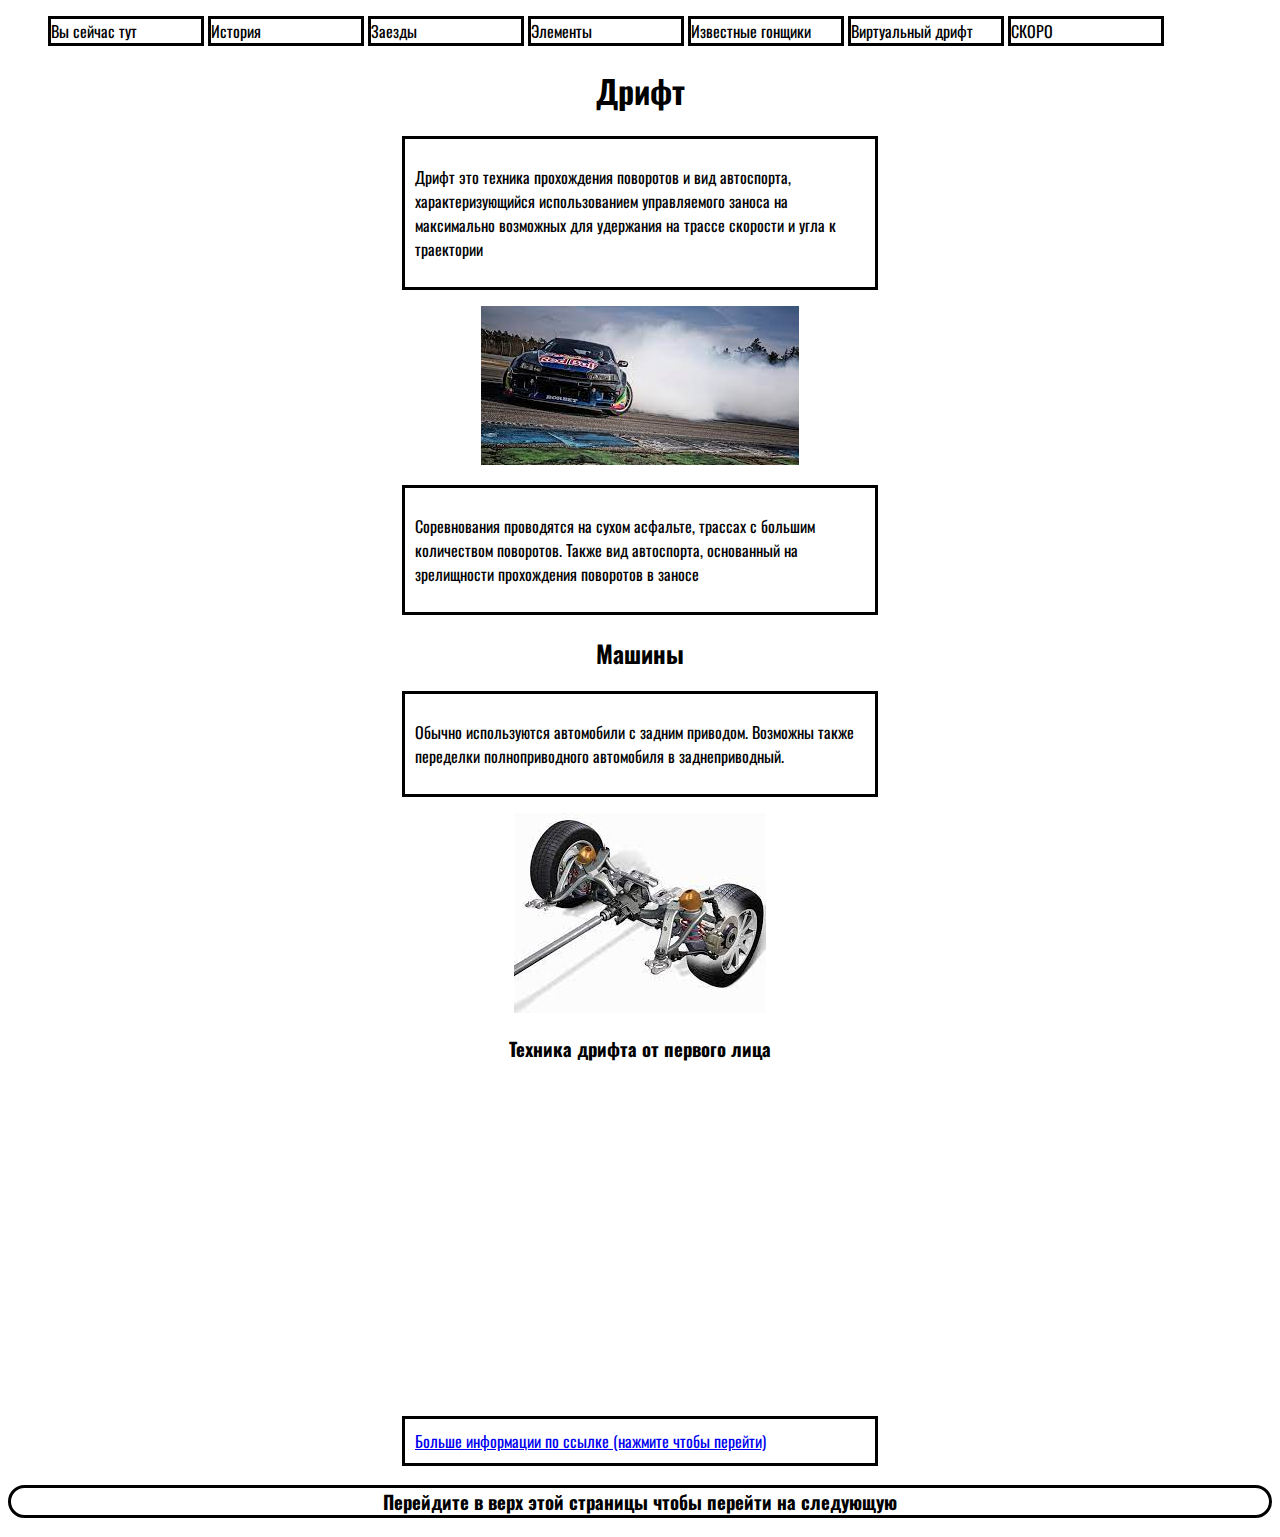
<file: my site/index.html>
<!DOCTYPE html>
<html lang="en">
<head>
  <meta charset="UTF-8">
  <meta http-equiv="X-UA-Compatible" content="IE=edge">
  <meta name="viewport" content="width=device-width, initial-scale=1.0">
  <title>Document</title>
  <link rel="stylesheet" href="style.css">
</head>
<body>
<ol>
<li class="nav">Вы сейчас тут</li>
<li class="nav"><a href="2ctr.html" class="a">История</a></li>
<li class="nav"><a href="3.html" class="a">Заезды </a></li>
  <li class="nav"><a href="4.html" class="a">Элементы</a></li>
    <li class="nav"><a href="5.html" class="a">Известные гонщики</a></li>
    <li class="nav"><a href="6.html" class="a">Виртуальный дрифт</a></li>
  <li class="nav">СКОРО</li>
</ol>
<h1 class="texte2">Дрифт</h1></p>
 <div class="texttt"><p>Дрифт это техника прохождения поворотов и вид автоспорта, характеризующийся использованием управляемого заноса на максимально возможных для удержания на трассе скорости и угла к траектории</p></div>
 <p class="photik"><img src="ZXC/ZXC.jpg" alt="" class="photik"></p>
  <div class="texttt"><p> Соревнования проводятся на сухом асфальте, трассах с большим количеством поворотов. Также вид автоспорта, основанный на зрелищности прохождения поворотов в заносе</p></div>
  <h2 class="texte2">Машины</h2>
  <div class="texttt"><p>Обычно используются автомобили с задним приводом. Возможны также переделки полноприводного автомобиля в заднеприводный.</p></div>
<p class="photik"><img src="ghbdjl/ghbdjl.jpg" alt=""></p>
  <h3 class="shf">Техника дрифта от первого лица</h3>
<p class="photik"><iframe width="560" height="315" src="https://www.youtube.com/embed/Goyaq3sFXM4" title="YouTube video player" frameborder="0" allow="accelerometer; autoplay; clipboard-write; encrypted-media; gyroscope; picture-in-picture" allowfullscreen></iframe></p>
  <p class="texttt"><a href="https://ru.wikipedia.org/wiki/%D0%94%D1%80%D0%B8%D1%84%D1%82">Больше информации по ссылке (нажмите чтобы перейти)</a></p>
    <h3 class="shf2">Перейдите в верх этой страницы чтобы перейти на следующую</h3>
</body>
</html>
</file>
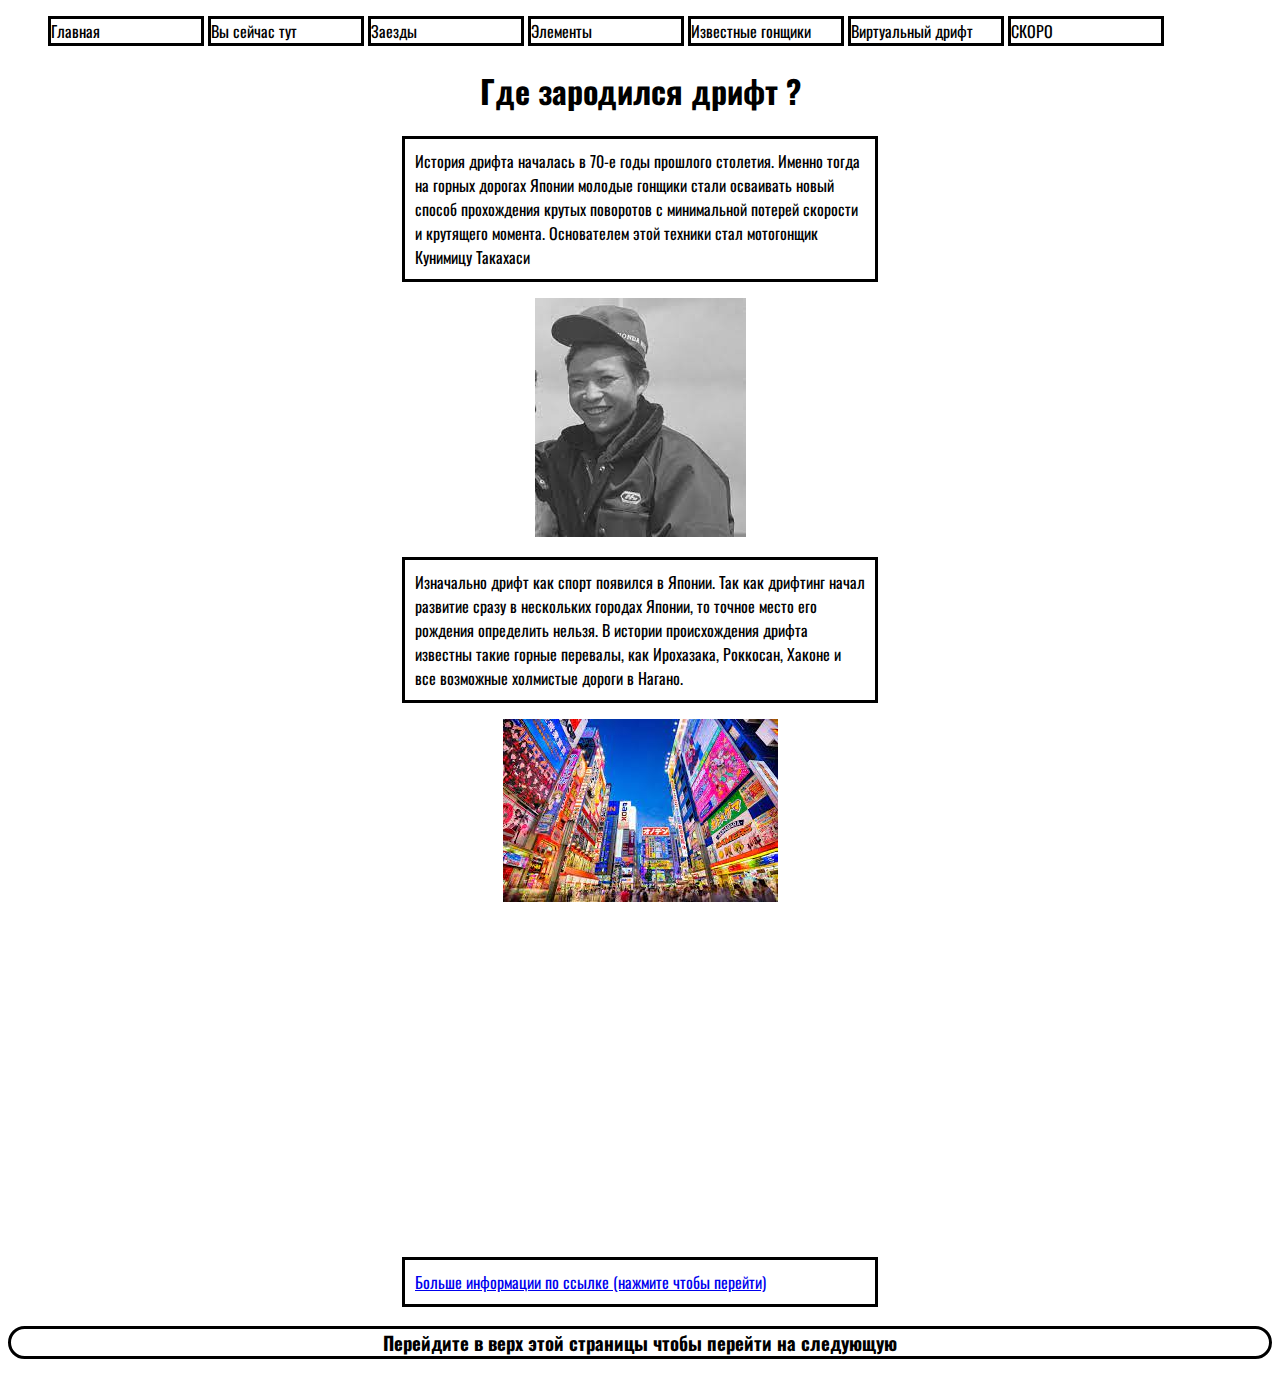
<file: my site/2ctr.html>
<!DOCTYPE html>
<html lang="en">
<head>
  <meta charset="UTF-8">
  <meta http-equiv="X-UA-Compatible" content="IE=edge">
  <meta name="viewport" content="width=device-width, initial-scale=1.0">
  <link rel="stylesheet" href="style.css">
  <title>DRIFT</title>
</head>
<body>
  <ol>
<li class="nav"><a href="index.html" class="a">Главная</a></li>
<li class="
  nav">Вы сейчас тут</li>
    <li class="nav"><a href="3.html" class="a">Заезды</a></li>
    <li class="nav"><a href="4.html" class="a">Элементы</a></li>
    <li class="nav"><a href="5.html" class="a">Известные гонщики</a></li>
    <li class="nav"><a href="6.html" class="a">Виртуальный дрифт</a></li>
    <li class="nav">СКОРО</li>
</ol>
  <h1 class="texte2">Где зародился дрифт ?</h1>
<p class="texttt">История дрифта началась в 70-е годы прошлого столетия. Именно тогда на горных дорогах Японии молодые гонщики стали осваивать новый способ прохождения крутых поворотов с минимальной потерей скорости и крутящего момента. Основателем этой техники стал мотогонщик Кунимицу Такахаси</p>
<p class="photik"><img src="TKM/TKM.jpg" alt=""></p>
<p class="texttt">Изначально дрифт как спорт появился в Японии. Так как дрифтинг начал развитие сразу в нескольких городах Японии, то точное место его рождения определить нельзя. В истории происхождения дрифта известны такие горные перевалы, как Ирохазака, Роккосан, Хаконе и все возможные холмистые дороги в Нагано.</p>
<p class="photik"><img src="yapon/yapon.jpg" alt=""></p>
  <p class="photik"><iframe width="560" height="315" src="https://www.youtube.com/embed/Hxb0kmHFEm8" title="YouTube video player" frameborder="0" allow="accelerometer; autoplay; clipboard-write; encrypted-media; gyroscope; picture-in-picture" allowfullscreen></iframe></p>
  <p class="texttt"><a href="https://ru.wikipedia.org/wiki/%D0%94%D1%80%D0%B8%D1%84%D1%82">Больше информации по ссылке (нажмите чтобы перейти)</a></p>
    <h3 class="shf2">Перейдите в верх этой страницы чтобы перейти на следующую</h3>
</body>
</html>
</file>
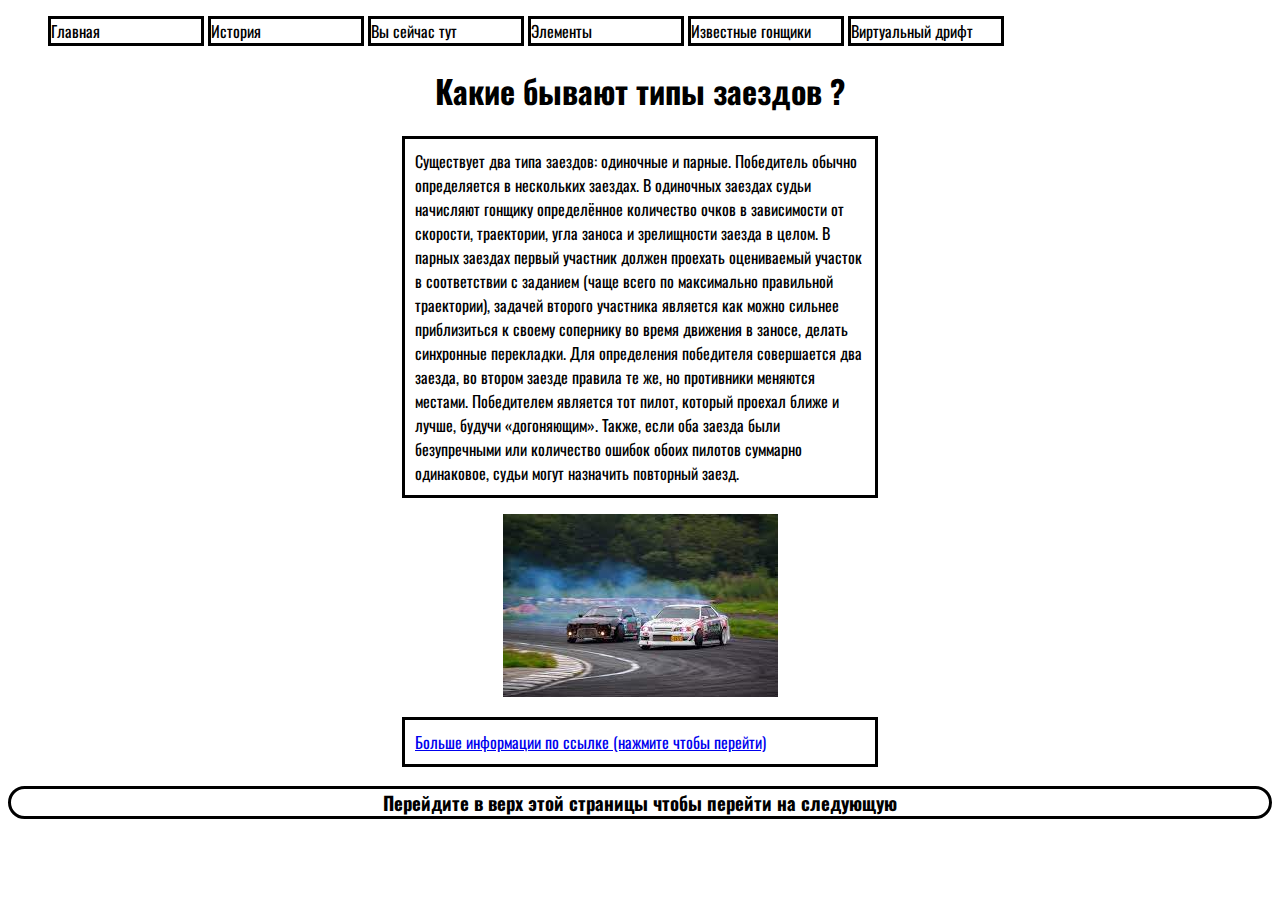
<file: my site/3.html>
<!DOCTYPE html>
<html lang="en">
<head>
  <meta charset="UTF-8">
  <meta http-equiv="X-UA-Compatible" content="IE=edge">
  <meta name="viewport" content="width=device-width, initial-scale=1.0">
  <title>DRIFT</title>
  <link rel="stylesheet" href="style.css">
</head>
<body>
    <ol>
<li class="nav"><a href="index.html" class="a">Главная</a></li>
<li class="nav"><a href="2ctr.html" class="a">История </a></li>
      <li class="nav">Вы сейчас тут</li>
    <li class="nav"><a href="4.html" class="a">Элементы </a></li>
      <li class="nav"><a href="5.html" class="a">Известные гонщики</a></li>
    <li class="nav"><a href="6.html" class="a">Виртуальный дрифт</a></li>
</ol>
<h1 class="shf">Какие бывают типы заездов ?</h1>
  <p class="texttt">Существует два типа заездов: одиночные и парные. Победитель обычно определяется в нескольких заездах. В одиночных заездах судьи начисляют гонщику определённое количество очков в зависимости от скорости, траектории, угла заноса и зрелищности заезда в целом. В парных заездах первый участник должен проехать оцениваемый участок в соответствии с заданием (чаще всего по максимально правильной траектории), задачей второго участника является как можно сильнее приблизиться к своему сопернику во время движения в заносе, делать синхронные перекладки. Для определения победителя совершается два заезда, во втором заезде правила те же, но противники меняются местами. Победителем является тот пилот, который проехал ближе и лучше, будучи «догоняющим». Также, если оба заезда были безупречными или количество ошибок обоих пилотов суммарно одинаковое, судьи могут назначить повторный заезд.</p>
  <p class="photik"><img src="drf/drf.jpg" alt=""></p>
  <p class="texttt"><a href="https://ru.wikipedia.org/wiki/%D0%94%D1%80%D0%B8%D1%84%D1%82">Больше информации по ссылке (нажмите чтобы перейти)</a></p>
    <h3 class="shf2">Перейдите в верх этой страницы чтобы перейти на следующую</h3>
</body>
</html>
</file>
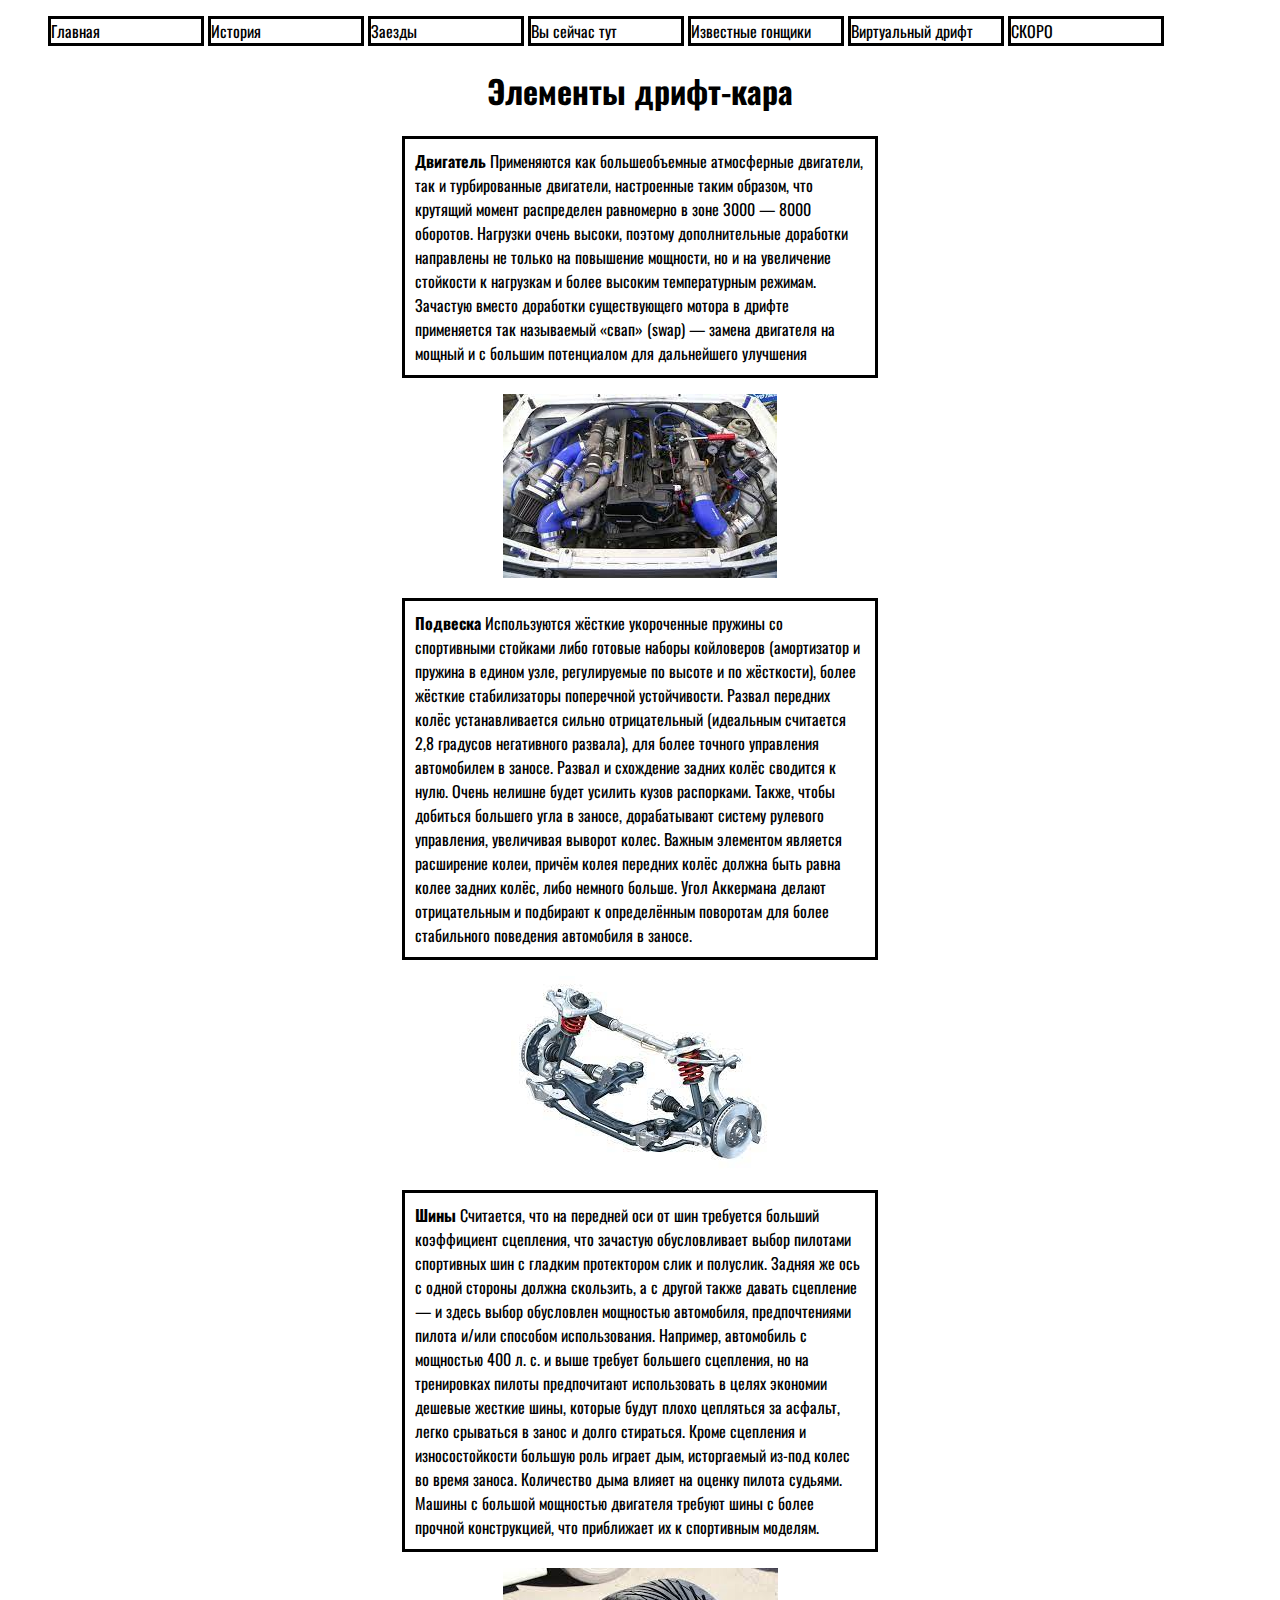
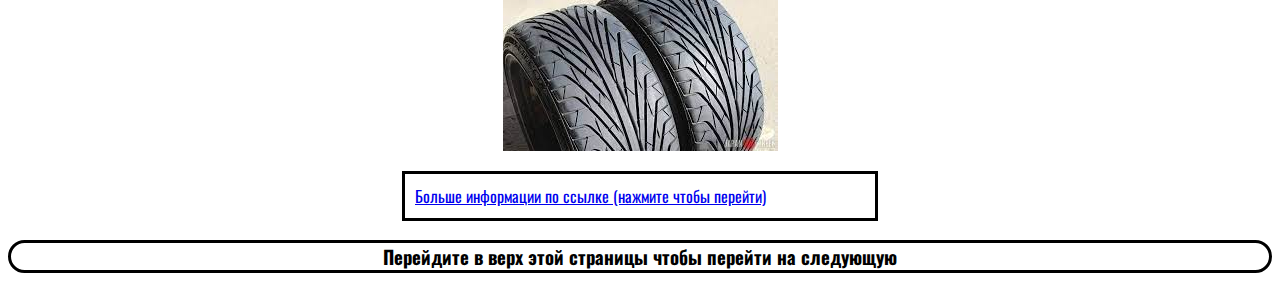
<file: my site/4.html>
<!DOCTYPE html>
<html lang="en">
<head>
  <meta charset="UTF-8">
  <meta http-equiv="X-UA-Compatible" content="IE=edge">
  <meta name="viewport" content="width=device-width, initial-scale=1.0">
  <title>DRIFT</title>
  <link rel="stylesheet" href="style.css">
</head>
<body>
  <ol>
<li class="nav"><a href="index.html" class="a"</a>Главная</li>
<li class="nav"><a href="2ctr.html" class="a">История</a></li>
<li class="nav"><a href="3.html" class="a">Заезды </a></li>
<li class="nav">Вы сейчас тут</li>
    <li class="nav"><a href="5.html" class="a">Известные гонщики</a></li>
    <li class="nav"><a href="6.html" class="a">Виртуальный дрифт</a></li>
    <li class="nav">СКОРО</li>
</ol>
  <h1 class="shf">Элементы дрифт-кара</h1>
  <p class="texttt"><b>Двигатель</b>
Применяются как большеобъемные атмосферные двигатели, так и турбированные двигатели, настроенные таким образом, что крутящий момент распределен равномерно в зоне 3000 — 8000 оборотов. Нагрузки очень высоки, поэтому дополнительные доработки направлены не только на повышение мощности, но и на увеличение стойкости к нагрузкам и более высоким температурным режимам. Зачастую вместо доработки существующего мотора в дрифте применяется так называемый «свап» (swap) — замена двигателя на мощный и с большим потенциалом для дальнейшего улучшения</p>
  <p class="photik"><img src="eng/eng.jpg" alt=""></p>
  <p class="texttt"><b>Подвеска</b>
Используются жёсткие укороченные пружины со спортивными стойками либо готовые наборы койловеров (амортизатор и пружина в едином узле, регулируемые по высоте и по жёсткости), более жёсткие стабилизаторы поперечной устойчивости. Развал передних колёс устанавливается сильно отрицательный (идеальным считается 2,8 градусов негативного развала), для более точного управления автомобилем в заносе. Развал и схождение задних колёс сводится к нулю. Очень нелишне будет усилить кузов распорками. Также, чтобы добиться большего угла в заносе, дорабатывают систему рулевого управления, увеличивая выворот колес. Важным элементом является расширение колеи, причём колея передних колёс должна быть равна колее задних колёс, либо немного больше. Угол Аккермана делают отрицательным и подбирают к определённым поворотам для более стабильного поведения автомобиля в заносе.</p>
  <p class="photik"><img src="podv/podv.jpg" alt=""></p>
  <p class="texttt"><b>Шины</b> Считается, что на передней оси от шин требуется больший коэффициент сцепления, что зачастую обусловливает выбор пилотами спортивных шин с гладким протектором слик и полуслик. Задняя же ось с одной стороны должна скользить, а с другой также давать сцепление — и здесь выбор обусловлен мощностью автомобиля, предпочтениями пилота и/или способом использования. Например, автомобиль с мощностью 400 л. с. и выше требует большего сцепления, но на тренировках пилоты предпочитают использовать в целях экономии дешевые жесткие шины, которые будут плохо цепляться за асфальт, легко срываться в занос и долго стираться.

Кроме сцепления и износостойкости большую роль играет дым, исторгаемый из-под колес во время заноса. Количество дыма влияет на оценку пилота судьями. Машины с большой мощностью двигателя требуют шины с более прочной конструкцией, что приближает их к спортивным моделям. </p>
<p class="photik"><img src="ibys/ibys.jpg" alt=""></p>
  <p class="texttt"><a href="https://ru.wikipedia.org/wiki/%D0%94%D1%80%D0%B8%D1%84%D1%82">Больше информации по ссылке (нажмите чтобы перейти)</a></p>
  <h3 class="shf2">Перейдите в верх этой страницы чтобы перейти на следующую</h3>
</body>
</html>
</file>
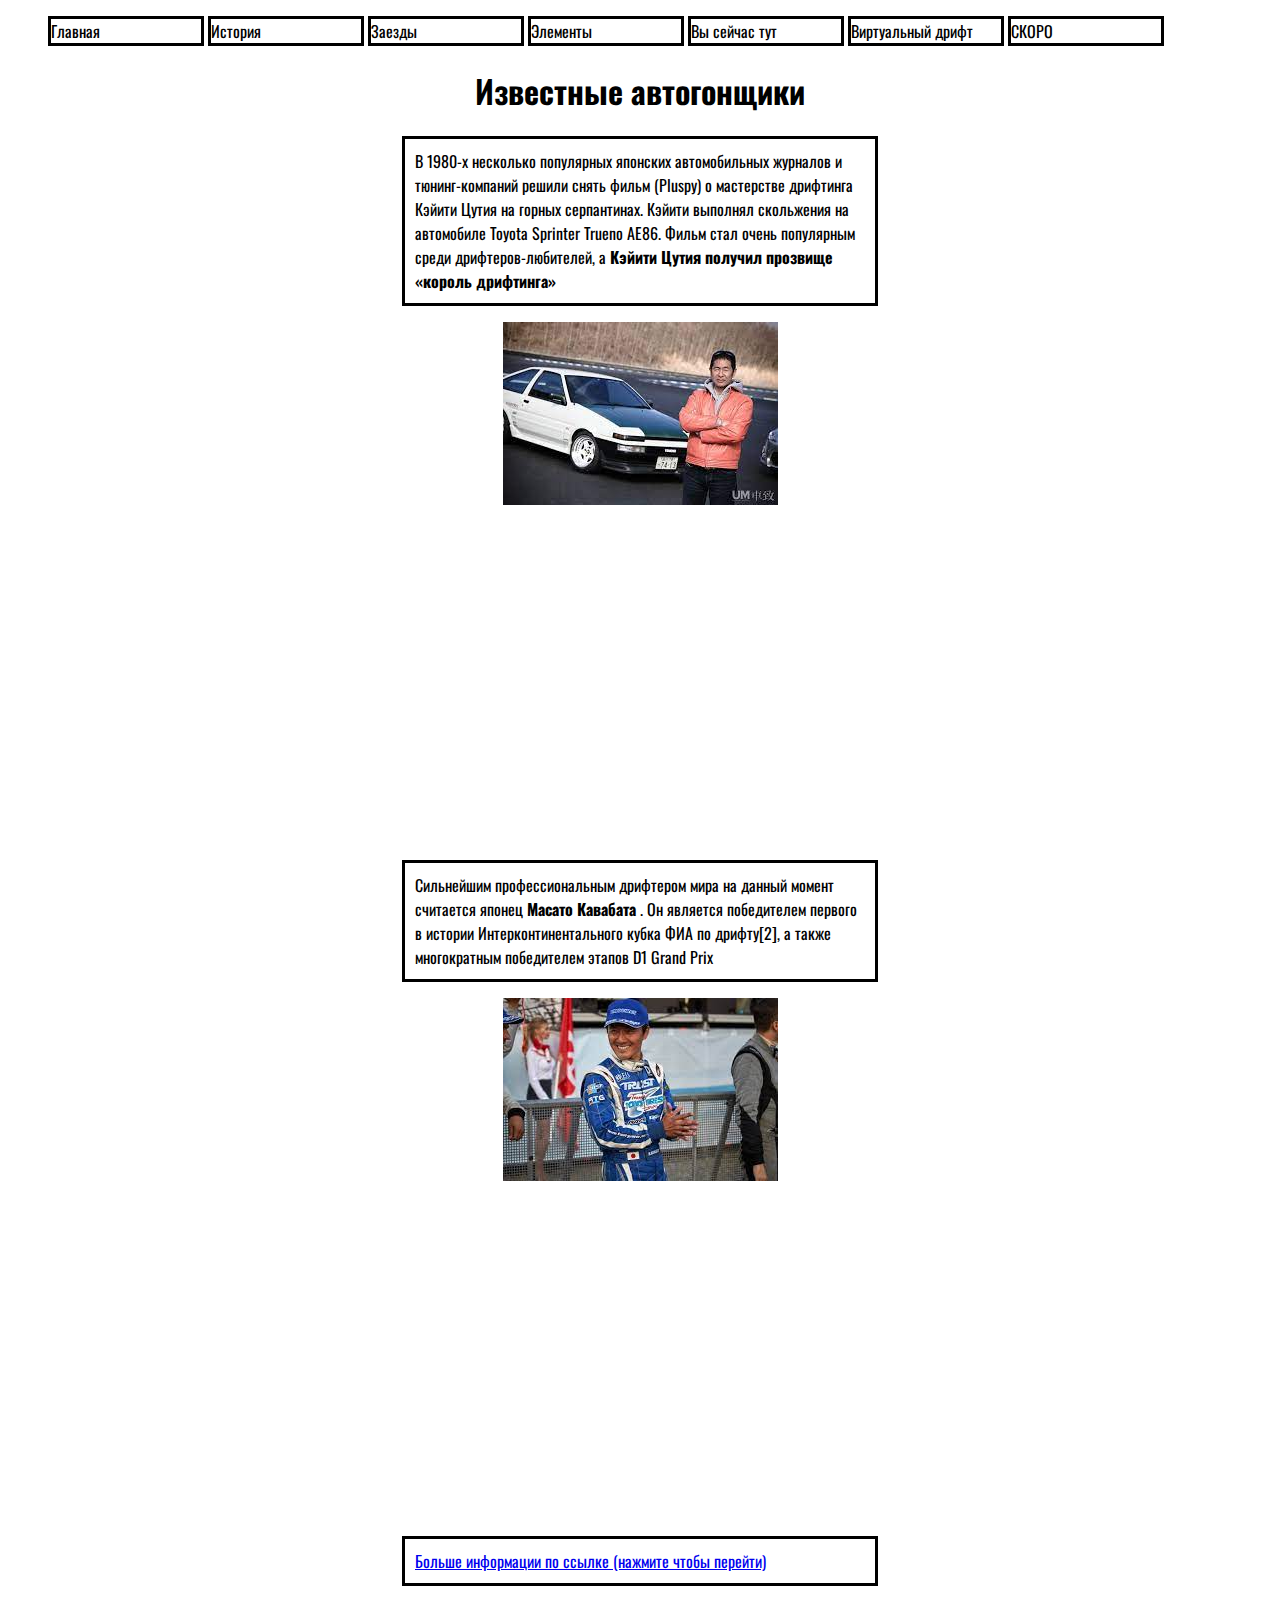
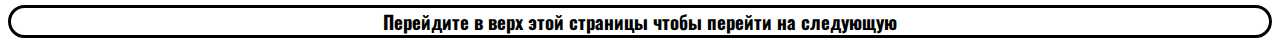
<file: my site/5.html>
<!DOCTYPE html>
<html lang="en">
<head>
  <meta charset="UTF-8">
  <meta http-equiv="X-UA-Compatible" content="IE=edge">
  <meta name="viewport" content="width=device-width, initial-scale=1.0">
  <title>Document</title>
  <link rel="stylesheet" href="style.css">
</head>
<body>
   <ol>
<li class="nav"><a href="index.html" class="a"</a>Главная</li>
<li class="nav"><a href="2ctr.html" class="a">История</a></li>
<li class="nav"><a href="3.html" class="a">Заезды </a></li>
<li class="nav">Элементы</li>
    <li class="nav"><a href="5.html" class="a">Вы сейчас тут</a></li>
    <li class="nav"><a href="6.html" class="a">Виртуальный дрифт</a></li>
    <li class="nav">СКОРО</li>
</ol>
  <h1 class="texte2">Известные автогонщики</h1>
  <p class="texttt">В 1980-х несколько популярных японских автомобильных журналов и тюнинг-компаний решили снять фильм (Pluspy) о мастерстве дрифтинга Кэйити Цутия на горных серпантинах. Кэйити выполнял скольжения на автомобиле Toyota Sprinter Trueno AE86. Фильм стал очень популярным среди дрифтеров-любителей, а <b>Кэйити Цутия получил прозвище «король дрифтинга»</b></p>
<p class="photik"><img src="kt/kt.jpg" alt=""></p>
  <p class="photik"><iframe width="560" height="315" src="https://www.youtube.com/embed/PM7H8p3kg6A" title="YouTube video player" frameborder="0" allow="accelerometer; autoplay; clipboard-write; encrypted-media; gyroscope; picture-in-picture" allowfullscreen></iframe></p>
  <p class="texttt">Сильнейшим профессиональным дрифтером мира на данный момент считается японец <b>Масато Кавабата</b> . Он является победителем первого в истории Интерконтинентального кубка ФИА по дрифту[2], а также многократным победителем этапов D1 Grand Prix</p>
<p class="photik"><img src="bl/bl.jpg" alt=""></p>
<p class="photik"><iframe width="560" height="315" src="https://www.youtube.com/embed/GtLW5_wxexc" title="YouTube video player" frameborder="0" allow="accelerometer; autoplay; clipboard-write; encrypted-media; gyroscope; picture-in-picture" allowfullscreen></iframe></p>
  <p class="texttt"><a href="https://ru.wikipedia.org/wiki/%D0%94%D1%80%D0%B8%D1%84%D1%82">Больше информации по ссылке (нажмите чтобы перейти)</a></p>
  <h3 class="shf2">Перейдите в верх этой страницы чтобы перейти на следующую</h3>
</body>
</html>
</file>
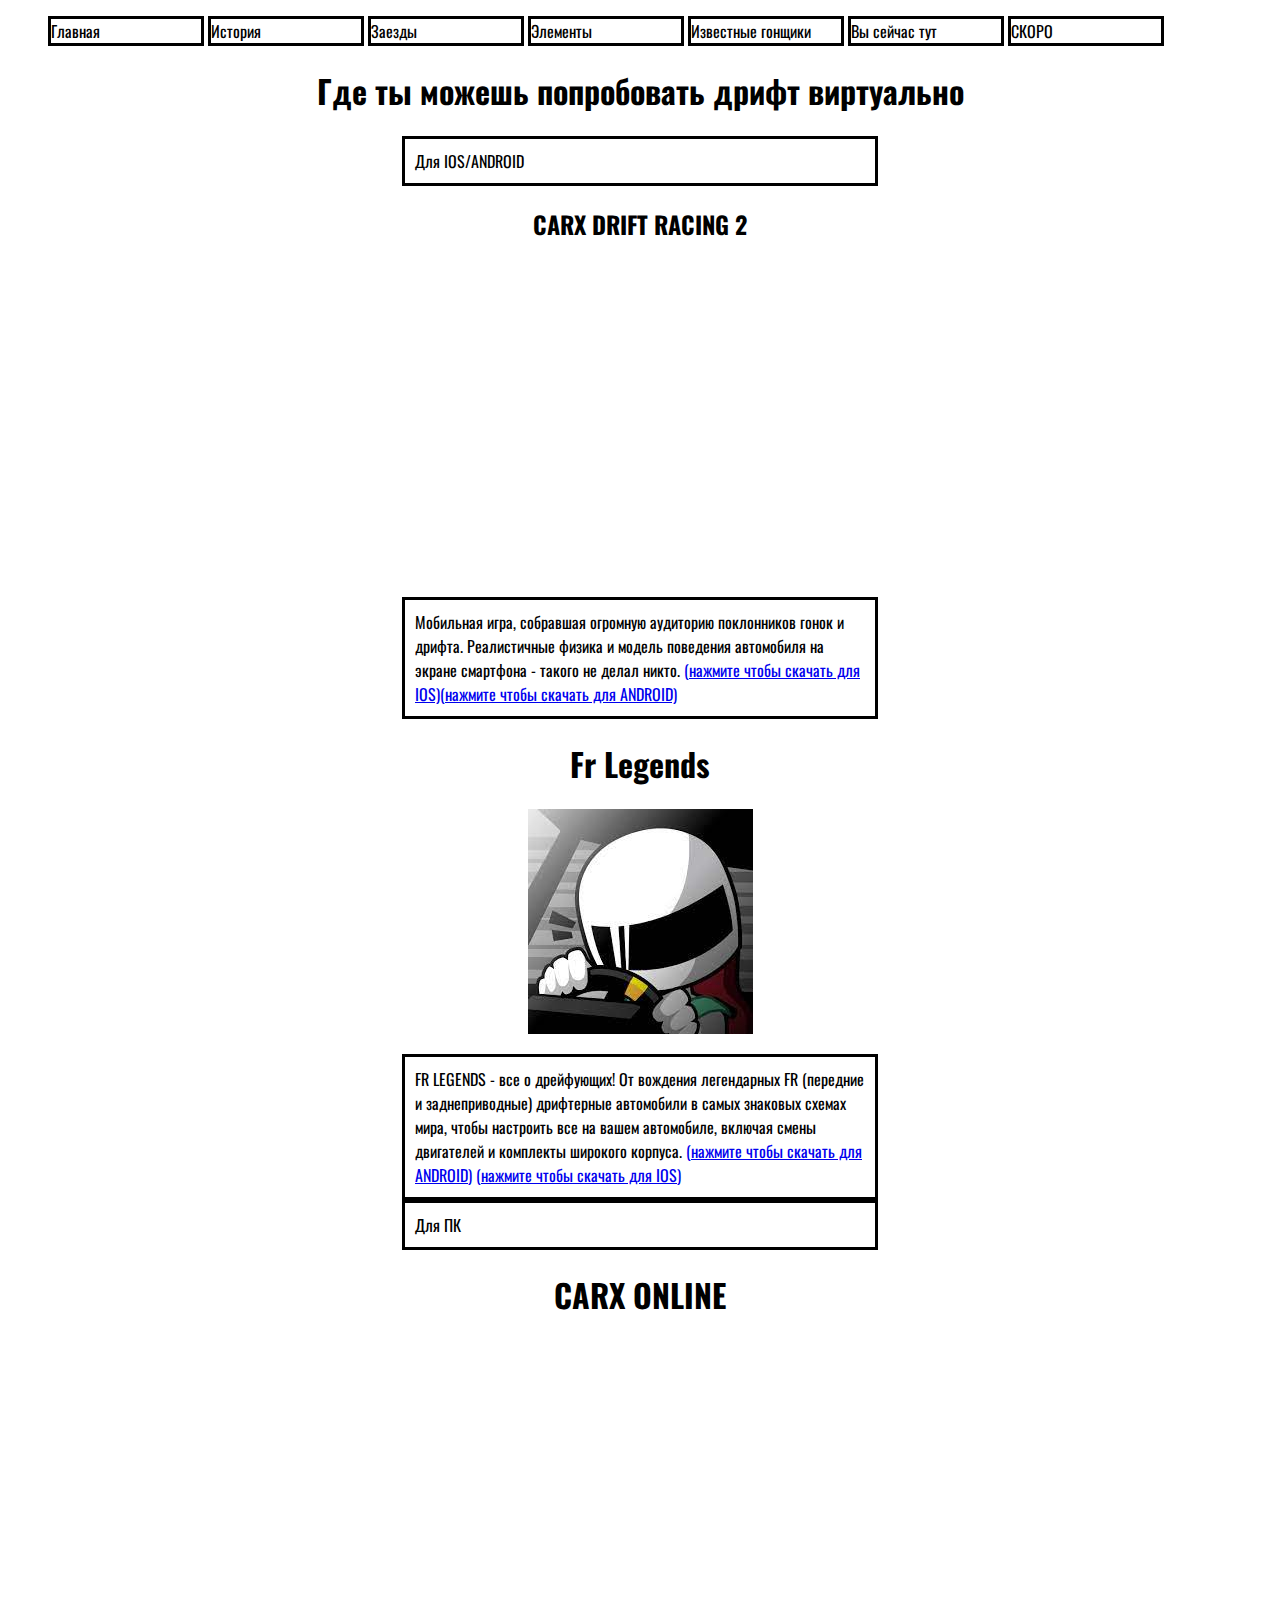
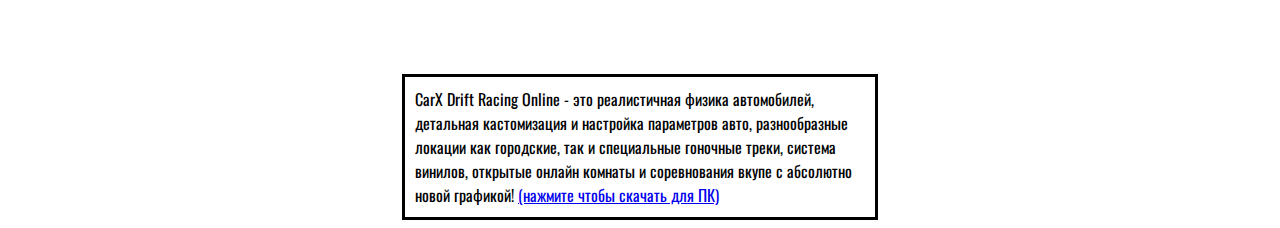
<file: my site/6.html>
<!DOCTYPE html>
<html lang="en">
<head>
  <meta charset="UTF-8">
  <meta http-equiv="X-UA-Compatible" content="IE=edge">
  <meta name="viewport" content="width=device-width, initial-scale=1.0">
  <title>Document</title>
  <link rel="stylesheet" href="style.css">
</head>
<body>
 <ol>
<li class="nav"><a href="index.html" class="a">Главная</a></li>
<li class="nav"><a href="2ctr.html" class="a">История</a></li>
<li class="nav"><a href="3.html" class="a">Заезды </a></li>
  <li class="nav"><a href="4.html" class="a">Элементы</a></li>
    <li class="nav"><a href="5.html" class="a">Известные гонщики</a></li>
    <li class="nav">Вы сейчас тут</li>
  <li class="nav">СКОРО</li>
</ol>
  <h1 class="shf">Где ты можешь попробовать дрифт виртуально </h1>
<p class="texttt">Для IOS/ANDROID</p>
  <h2 class="shf">CARX DRIFT RACING 2</h2>
  <p class="photik"><iframe width="560" height="315" src="https://www.youtube.com/embed/c1StyWaKb6k" title="YouTube video player" frameborder="0" allow="accelerometer; autoplay; clipboard-write; encrypted-media; gyroscope; picture-in-picture" allowfullscreen></iframe></p>
  <p class="texttt">Мобильная игра, собравшая огромную аудиторию поклонников гонок и дрифта. Реалистичные физика и модель поведения автомобиля на экране смартфона - такого не делал никто. <a href="https://apps.apple.com/ru/app/carx-drift-racing-2/id1198510863">(нажмите чтобы скачать для IOS)</a><a href="https://play.google.com/store/apps/details?id=com.carxtech.carxdr2&pli=1">(нажмите чтобы скачать для ANDROID)</a></p>
<h1 class="shf">Fr Legends</h1>
  <p class="photik"><img src="FRLEG/FRLEG.jpg" alt=""></p>
  <p class="texttt">FR LEGENDS - все о дрейфующих!
От вождения легендарных FR (передние и заднеприводные) дрифтерные автомобили в самых знаковых схемах мира, чтобы настроить все на вашем автомобиле, включая смены двигателей и комплекты широкого корпуса. <a href="https://play.google.com/store/apps/details?id=com.fengiiley.frlegends&hl=ru&gl=US">(нажмите чтобы скачать для ANDROID)</a> <a href="https://apps.apple.com/ru/app/fr-legends/id1435740083">(нажмите чтобы скачать для IOS)</a></p> 
  <p class="texttt">Для ПК</p>
  <h1 class="shf">CARX ONLINE</h1>
<p class="photik"><iframe width="560" height="315" src="https://www.youtube.com/embed/ERX1_Mu0QDg" title="YouTube video player" frameborder="0" allow="accelerometer; autoplay; clipboard-write; encrypted-media; gyroscope; picture-in-picture" allowfullscreen></iframe></p>
  <p class="texttt">CarX Drift Racing Online - это реалистичная физика автомобилей, детальная кастомизация и настройка параметров авто, разнообразные локации как городские, так и специальные гоночные треки, система винилов, открытые онлайн комнаты и соревнования вкупе с абсолютно новой графикой! <a href="https://store.steampowered.com/app/635260/CarX_Drift_Racing_Online/">(нажмите чтобы скачать для ПК)</a></p>
</body>
</html>
</file>
<file: my site/style.css>
@import url('https://fonts.googleapis.com/css2?family=BhuTuka+Expanded+One&family=Oswald:wght@300&display=swap');
@import url('https://fonts.googleapis.com/css2?family=Oswald:wght@300&display=swap');
, body {
  height: 100%;
  width: 100%;
  background-color: #ffffff;
    text-align:center ; 
}
ol {
  list-style-type: none;
}
.nav {
  background-color: #ffffff;
  color: black;
  width: 150px;
height:650px
  padding: 20px;
    border: 3px solid black;
  display: inline-block;
  margin: 3 px ;
  font-family: 'Oswald', sans-serif;
}
.nav:hover {
  cursor: pointer;
  background-color: white;
  border: 10px solid #656165;
  font-size: 20px;
  transition:all 1s ;
  color: black;
  text-transform: uppercase;
}
.texttt {
  border: 3px solid black;
  background-color: #ffffff;
  width: 450px;
  padding: 10px;
  margin: auto;
  font-family: 'Oswald', sans-serif;
}
.texte2 {
  font-family: 'Oswald', sans-serif;
  text-align:center ; 
}
.photik {
  text-align: center;
}
.shf {
  font-family: 'Oswald', sans-serif;
  text-align: center;
}
.a {
  text-decoration:none;
  color: black;
}
.shf2 {
  font-family: 'Oswald', sans-serif;
  text-align: center;
border: 3px solid black;
  border-radius: 25px 25px 25px 25px;
}
.textvariant {
  font-family: 'BhuTuka Expanded One', cursive;
  text-align: center;
  border: 3px solid black;
  border-radius: 25px 25px 25px 25px;
}
</file>
